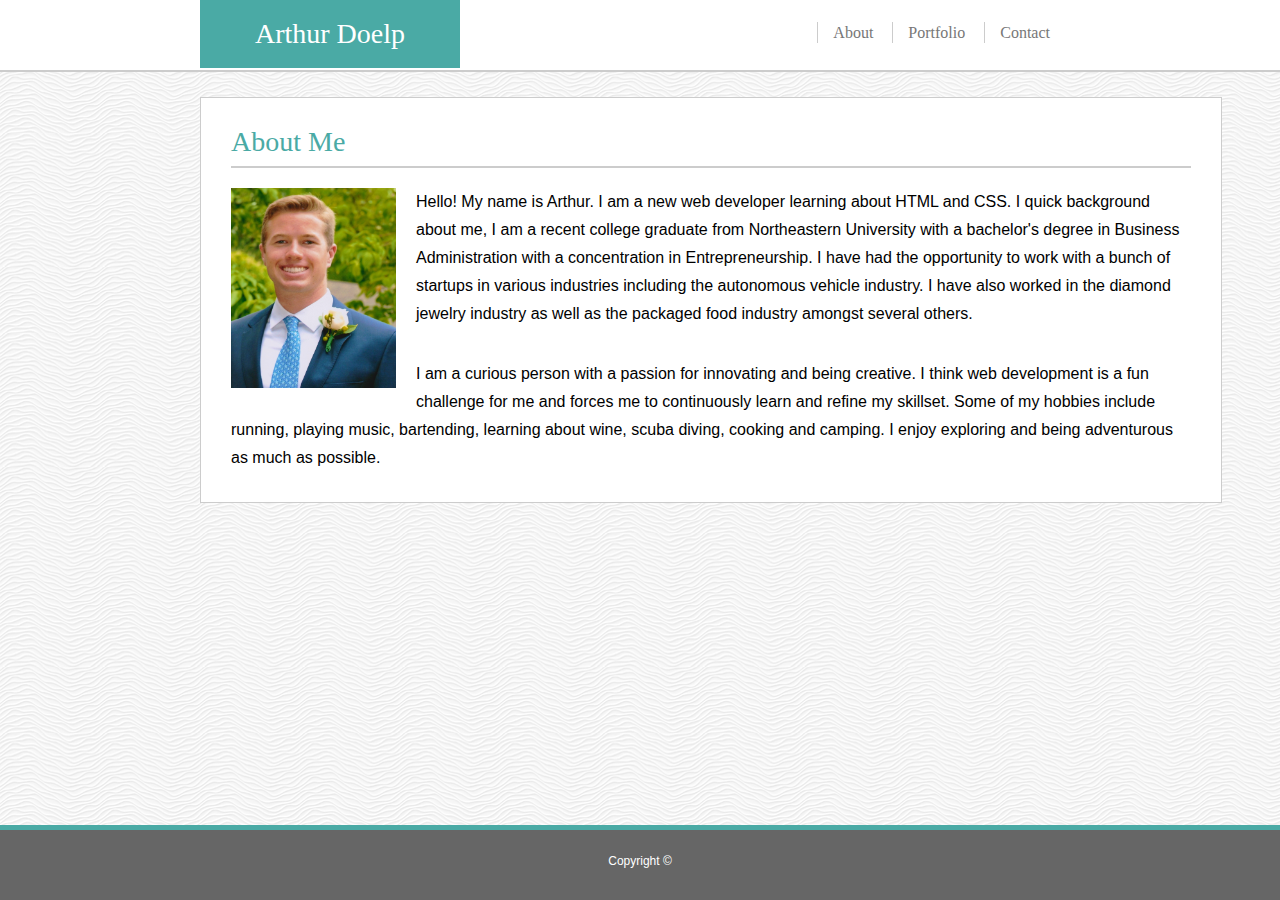
<file: index.html>
<!DOCTYPE html>
<html>
    <head>
        <title>About Me</title>
        <link rel="stylesheet" type="text/css" href="./assets/css/reset.css">
        <link rel="stylesheet" type="text/css" href="./assets/css/style.css">
    </head>

    <header>
        <div class="name"><strong>Arthur Doelp</strong></div>
        <div class="menu">
            <nav>
                <a class="about" href="#">About</a>
                <a class="portfolio" href="./portfolio.html">Portfolio</a>
                <a class="contact" href="./contact.html">Contact</a>
            </nav>
        </div>
    </header>

    <body>
        <div class="main">
            <h2>About Me</h2>
            <img id="portPic" height="200" width="165" src="./assets/images/BioPic.jpeg" alt="MyPic">
            <p>Hello! My name is Arthur.  I am a new web developer learning about HTML and CSS.  I quick background about me, I am a recent college graduate from Northeastern University with a bachelor's degree in Business Administration with a concentration in Entrepreneurship.  I have had the opportunity to work with a bunch of startups in various industries including the autonomous vehicle industry.  I have also worked in the diamond jewelry industry as well as the packaged food industry amongst several others.</p>
            <br></br>
            <p>I am a curious person with a passion for innovating and being creative.  I think web development is a fun challenge for me and forces me to continuously learn and refine my skillset. Some of my hobbies include running, playing music, bartending, learning about wine, scuba diving, cooking and camping.  I enjoy exploring and being adventurous as much as possible.</p>
        </div>
    </body>

    <footer>
        <div class="footer">
            <p>Copyright &copy;</p>
        </div>
    </footer>
</html>
</file>
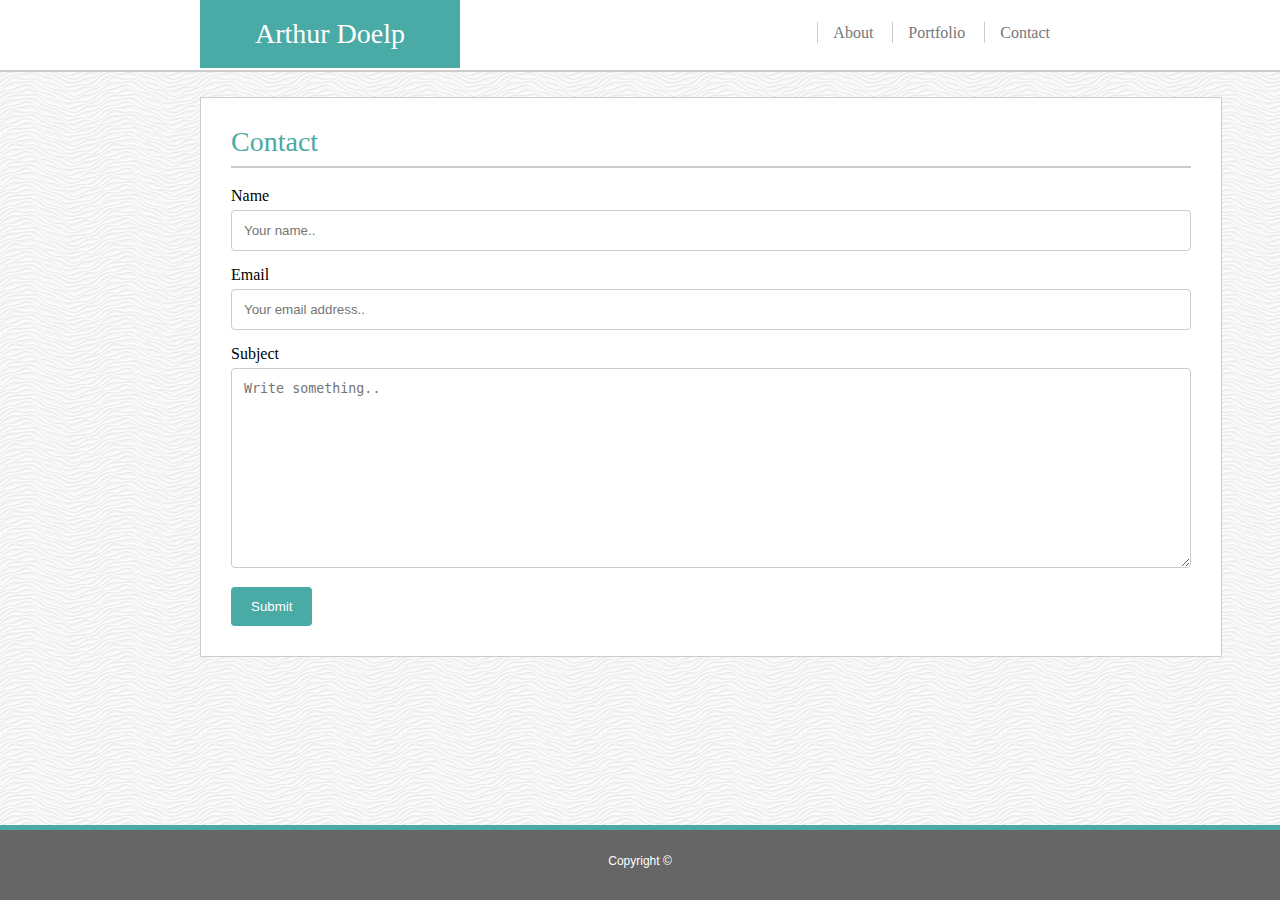
<file: contact.html>
<!DOCTYPE html>
<html>
    <head>
        <title>Contact</title>
        <link rel="stylesheet" type="text/css" href="./assets/css/reset.css">
        <link rel="stylesheet" type="text/css" href="./assets/css/style.css">
    </head>

    <header>
        <div class="name"><strong>Arthur Doelp</strong></div>
        <div class="menu">
            <nav>
                <a class="about" href="./index.html">About</a>
                <a class="portfolio" href="./portfolio.html">Portfolio</a>
                <a class="contact" href="#">Contact</a>
            </nav>
        </div>
    </header>

    <body>
        <div class="main">
            <h2>Contact</h2>
                <form>
                    <label for="name">Name</label>
                    <input type="text" id="fullName" placeholder="Your name..">
                    
                    <label for="email">Email</label>
                    <input type="text" id="email" placeholder="Your email address..">
                    
                    <label for="subject">Subject</label>
                    <textarea id="subject" name="subject" placeholder="Write something.." style="height:200px"></textarea>
                    
                    <input type="submit" value="Submit">
                </form>
        </div>
    </body>

    <footer>
        <div class="footer">
            <p>Copyright &copy;</p>
        </div>
    </footer>
</html>
</file>
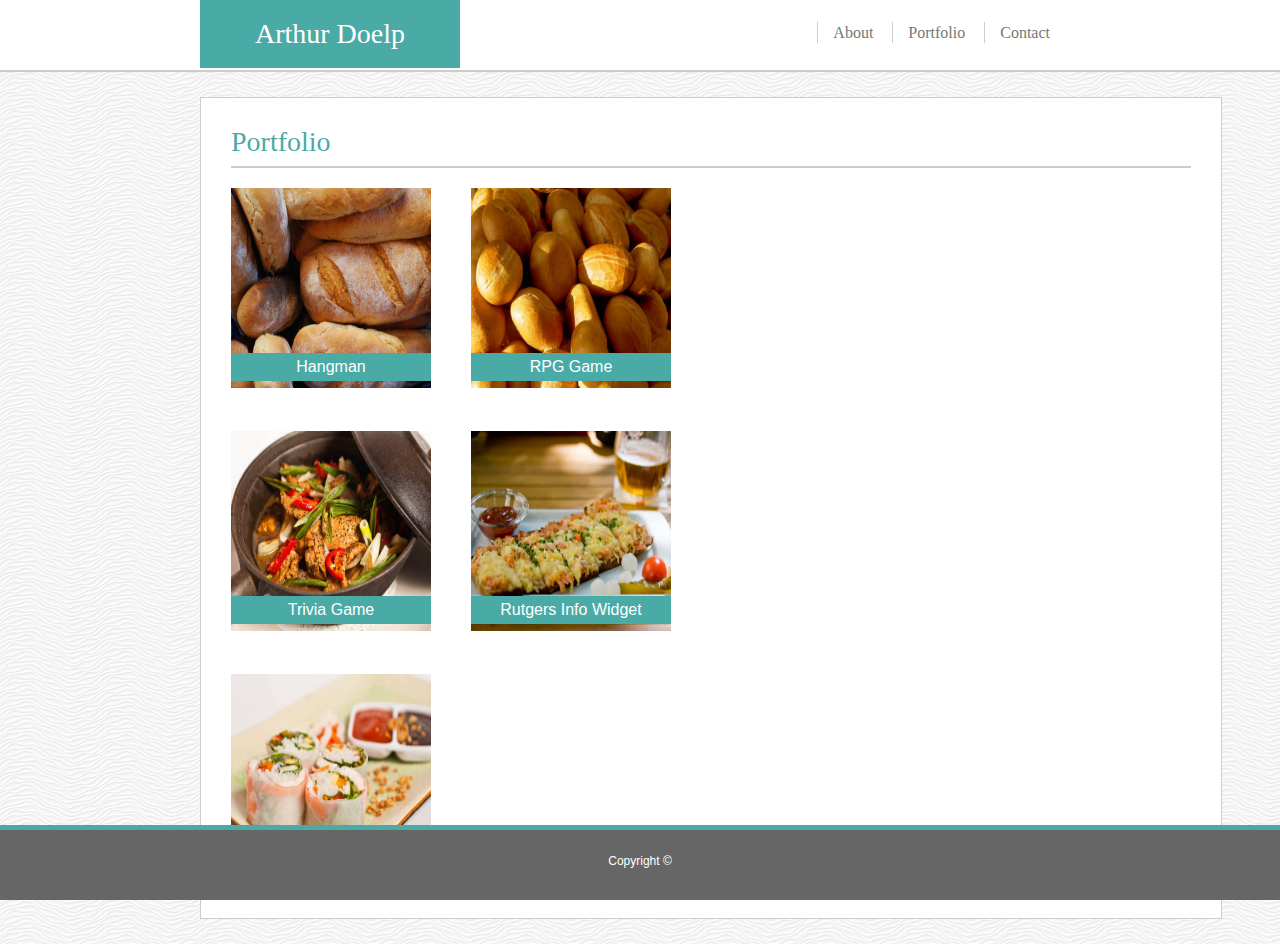
<file: portfolio.html>
<!DOCTYPE html>
<html>
    <head>
        <title>Portfolio</title>
        <link rel="stylesheet" type="text/css" href="./assets/css/reset.css">
        <link rel="stylesheet" type="text/css" href="./assets/css/style.css">
    </head>

    <header>
        <div class="name"><strong>Arthur Doelp</strong></div>
        <div class="menu">
            <nav>
                <a class="about" href="./index.html">About</a>
                <a class="portfolio" href="#">Portfolio</a>
                <a class="contact" href="./contact.html">Contact</a>
            </nav>
        </div>
    </header>

    <body>
        <div class="main">
            <h2>Portfolio</h2>
                <div class="gallery">
                    <div class="picture">
                        <img height="200" width="200" src="./assets/images/Bread1.jpeg">
                        <div class="desc">
                            <p>Hangman</p>
                        </div>
                    </div>
                    
                    <div class="picture">
                        <img height="200" width="200" src="./assets/images/Bread2.jpeg">
                        <div class="desc">
                            <p>RPG Game</p>
                        </div>
                    </div>

                    <div class="picture">
                        <img height="200" width="200" src="./assets/images/food-5.jpeg">
                        <div class="desc">
                            <p>Trivia Game</p>
                        </div>
                    </div>

                    <div class="picture">
                        <img height="200" width="200" src="./assets/images/Pizza.jpeg">
                        <div class="desc">
                            <p>Rutgers Info Widget</p>
                        </div>
                    </div>
                    
                    <div class="picture">
                        <img height="200" width="200" src="./assets/images/Sushi.jpeg">
                        <div class="desc">
                            <p>Rock Paper Scissors</p>
                        </div>
                    </div> 
                </div> 
        </div>
    </body>

    <footer>
        <div class="footer">
            <p>Copyright &copy;</p>
        </div>
    </footer>
</html>
</file>
<file: assets/css/style.css>
header {
    height: 70px;
    background-color: #ffffff;
    border-bottom: solid 2px #cccccc;
}

h1,h2,h3,h4 {
    font-family: 'Georgia', Times, Times New Roman, serif;
}

p {
    font-family: 'Arial', 'Helvetica Neue', Helvetica, sans-serif;
}

.name {
    background-color: #4AAAA5;
    padding: 20px 30px 20px 30px;
    width: 200px;
    color: white;
    text-align: center;
    font-size: 28px;
    position: relative;
    float: left;
    margin-left: 200px;
}

.menu {
    float: right;
    padding: 15px;
    margin-right: 200px;
    padding-top: 25px;
}

.menu a {
    padding: 2px 15px 2px 15px;
    border-left: solid 1px #cccccc;
}

body {
    background-image: url(../images/white-waves.png);
}

.main {
    border: solid 1px#cccccc;
    width: 960px;
    margin-left: 200px;
    margin-right: 200px;
    margin-top: 25px;
    margin-bottom: 25px;
    background-color: white;
    padding: 30px;
}

.main h2 {
    color: #4AAAA5;
    border-bottom: solid 2px #cccccc;
    padding-bottom: 10px;
    margin-bottom: 20px;
    font-size: 28px;
}

#portPic {
    float: left;
    padding: 0 20px 20px 0;
}

.main p {
    line-height: 1.75em;
}

:any-link {
    text-decoration: none;
    color: #777777;
}

.footer {
    height: 70px;
    background-color: #666666;
    border-top: solid 5px #4AAAA5;
    text-align: center;
    font-size: 12px;
    position: fixed;
    left: 0;
    bottom: 0;
    width: 100%;
}

.footer p {
    color: white;
    padding-top: 25px;
}

input[type=text], select, textarea {
    width: 100%;
    padding: 12px;
    border: 1px solid #ccc;
    border-radius: 4px;
    box-sizing: border-box;
    margin-top: 6px;
    margin-bottom: 16px;
    resize: vertical;
  }
  
  input[type=submit] {
    background-color: #4AAAA5;
    color: white;
    padding: 12px 20px;
    border: none;
    border-radius: 4px;
    cursor: pointer;
  }
  
  input[type=submit]:hover {
    background-color: rgb(91, 212, 206);
  }

  .gallery {
    width: 480px;
    height: 700px;
  }

  .picture {
    position: relative;
    height: auto;
    margin: 0 40px 40px 0;
    float: left;
  }

  .desc {
    width: 200px;
    text-align: center;
    background-color: #4AAAA5;
    color: white;
    position: absolute;
    bottom: 10px;
  }
</file>
